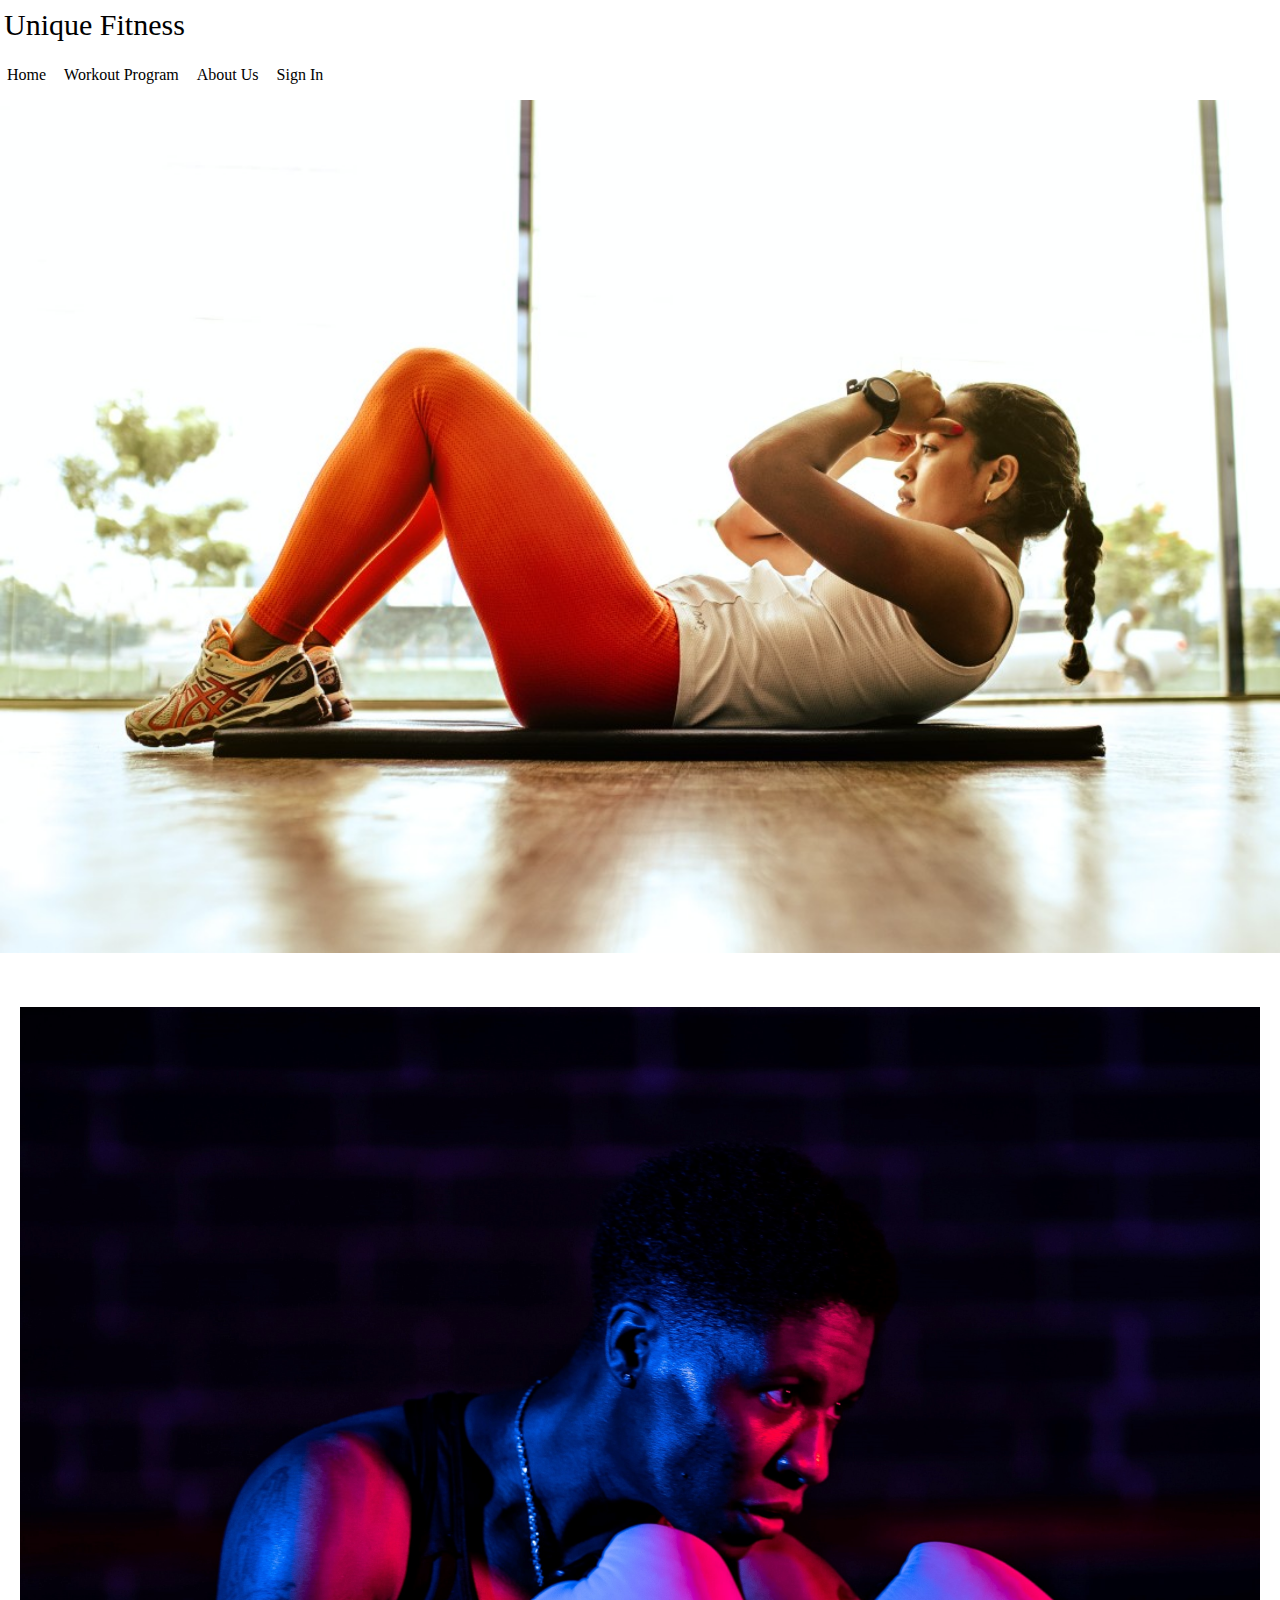
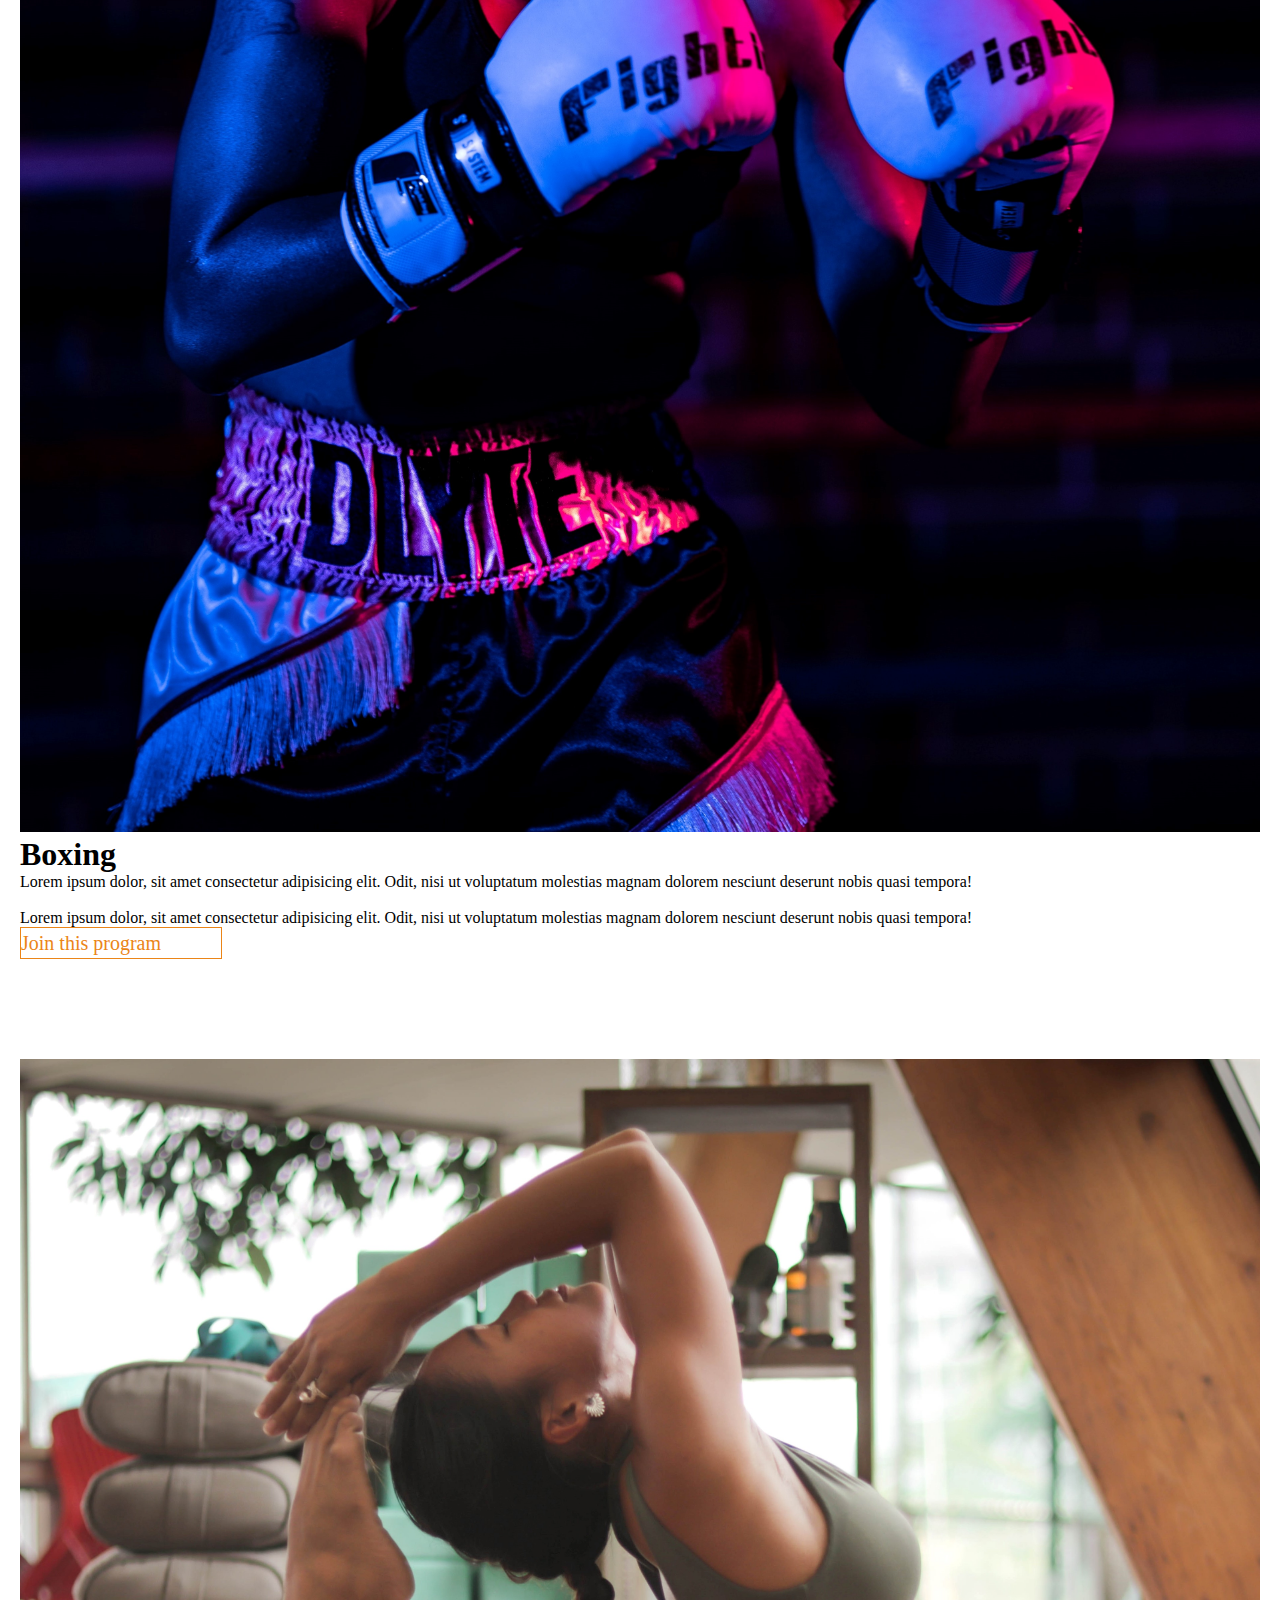
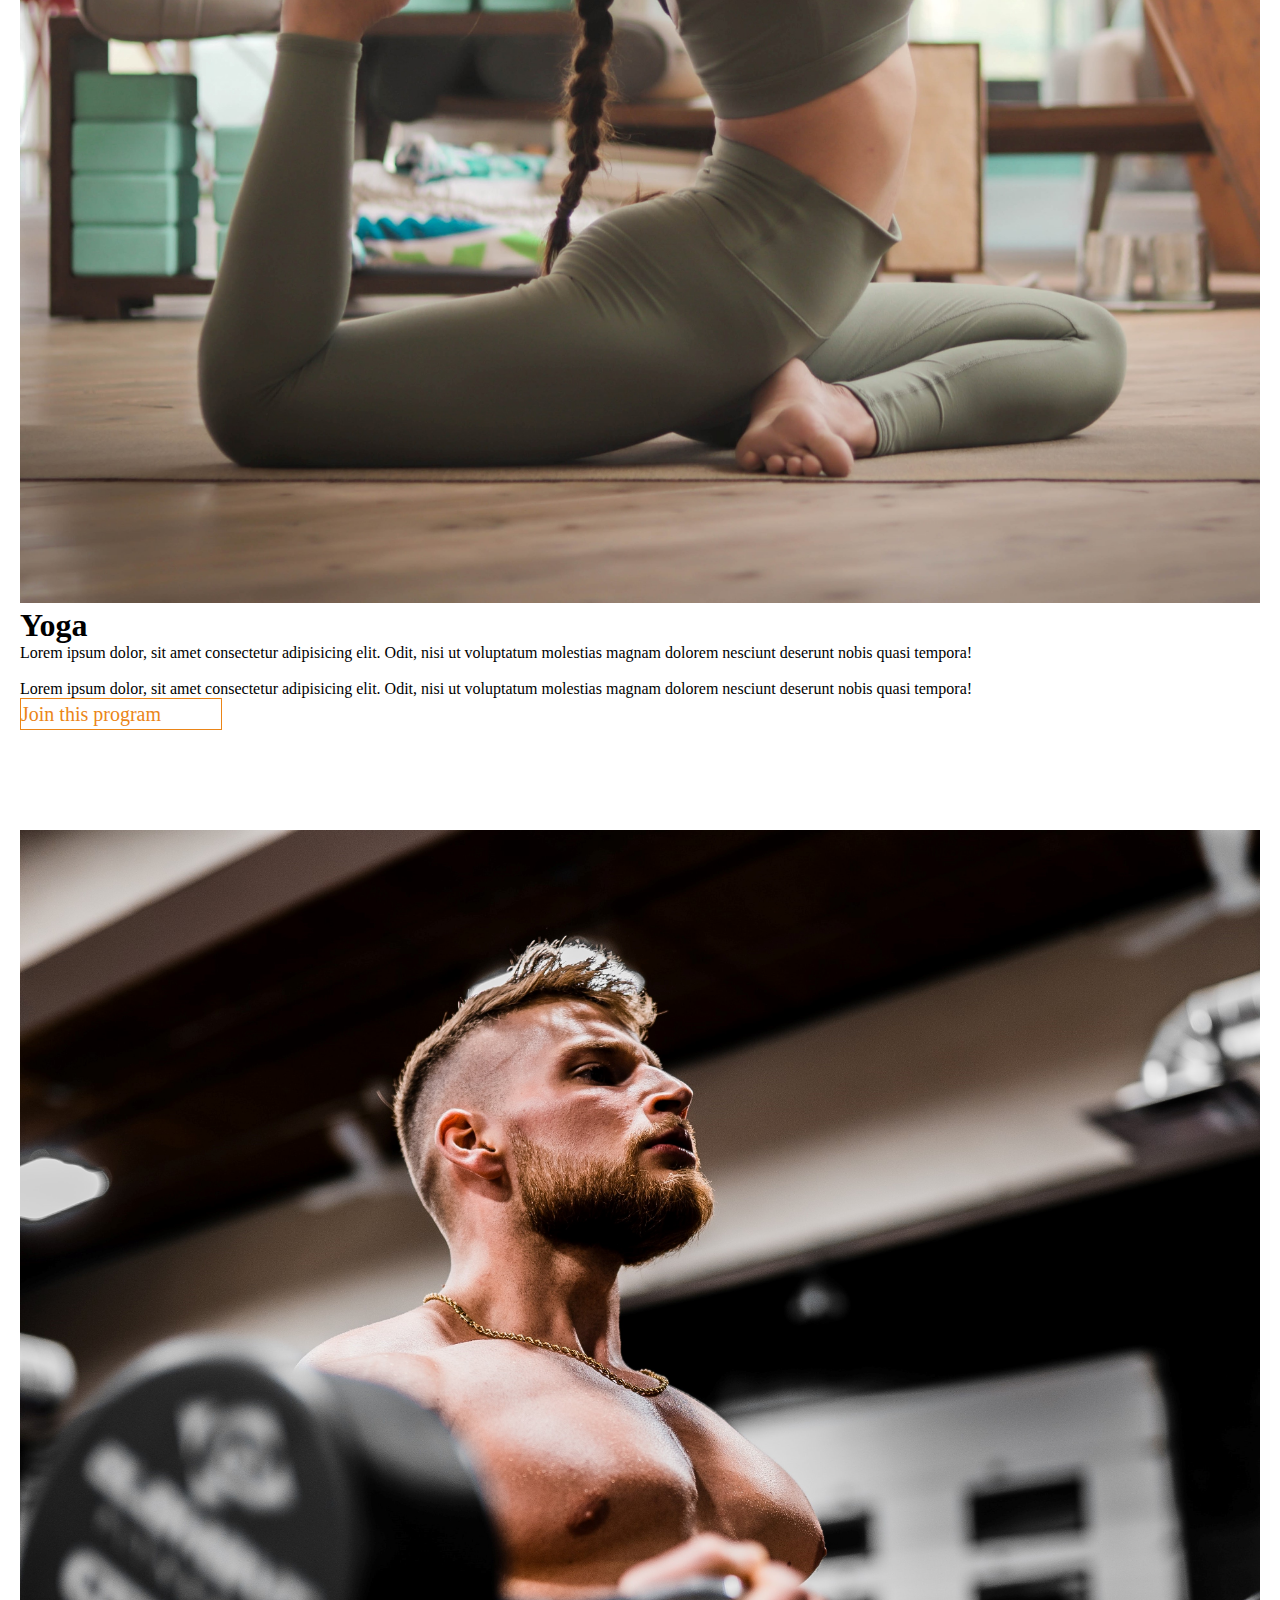
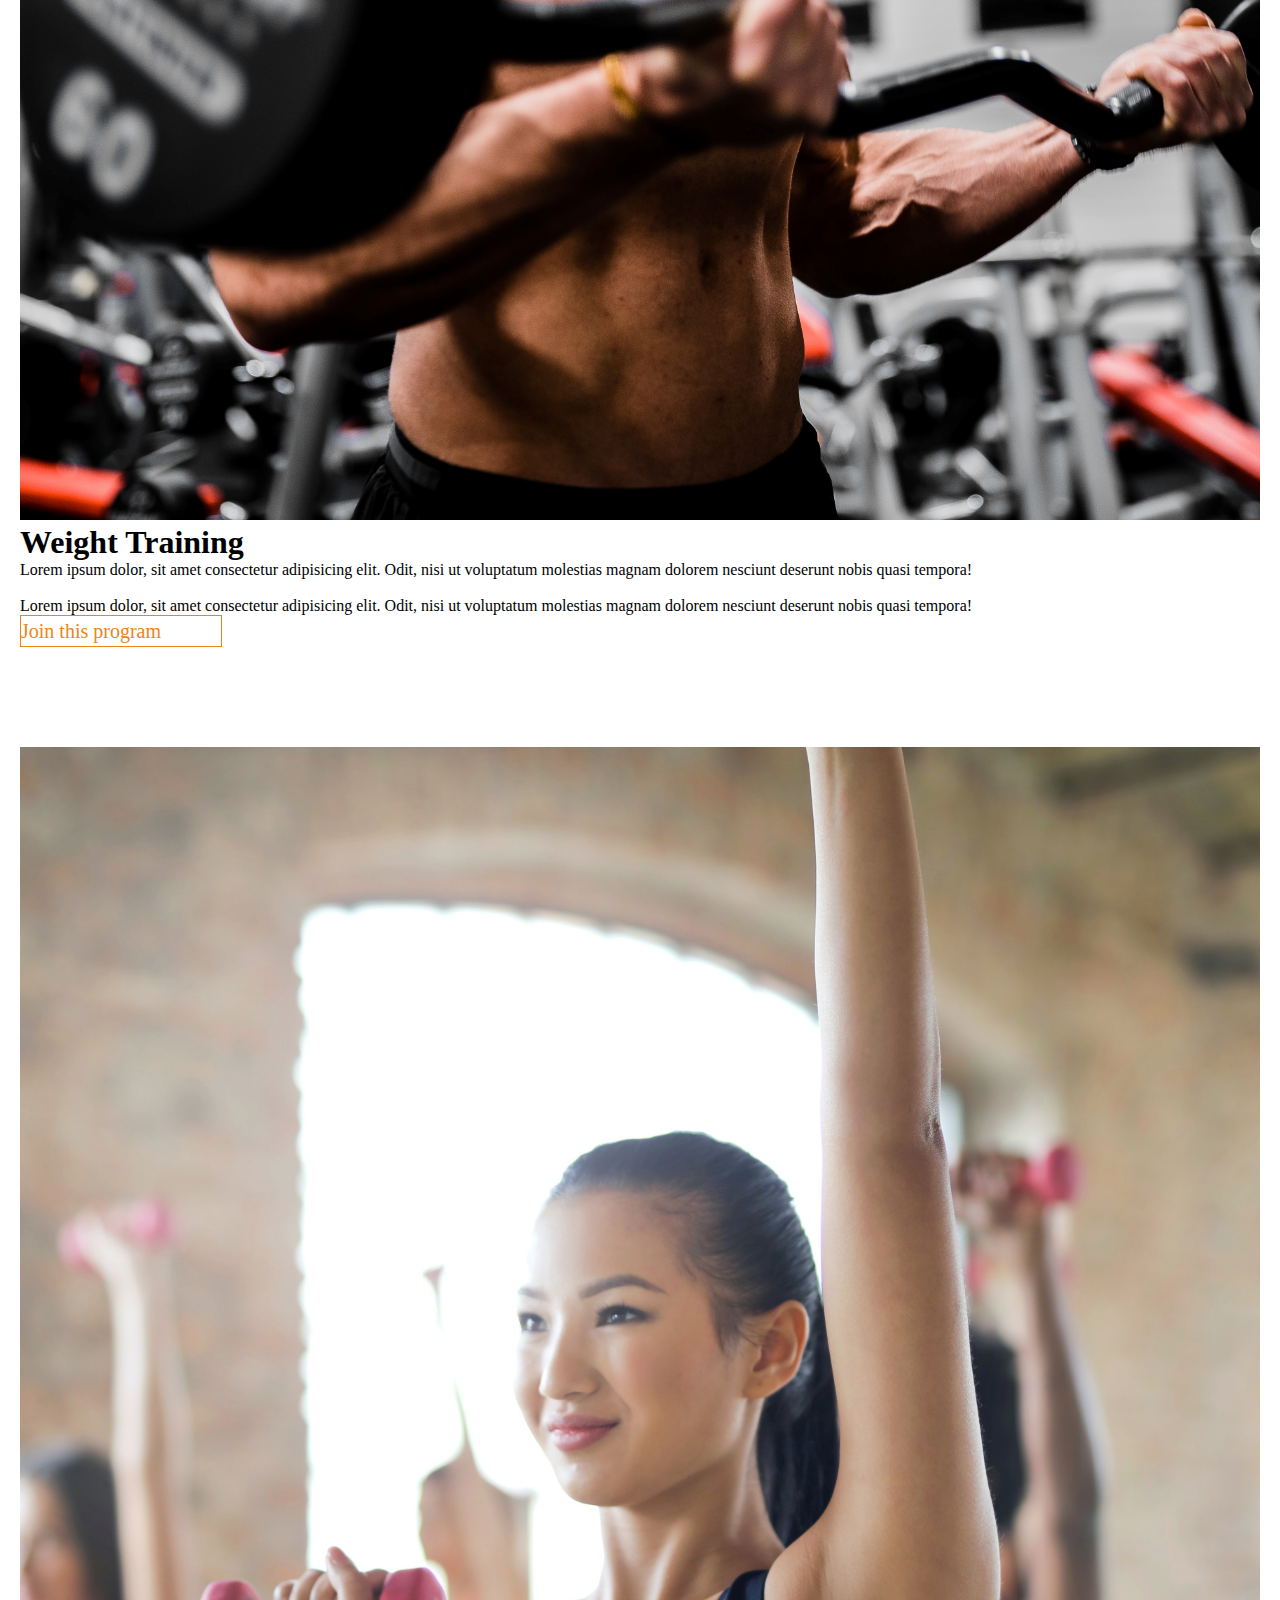
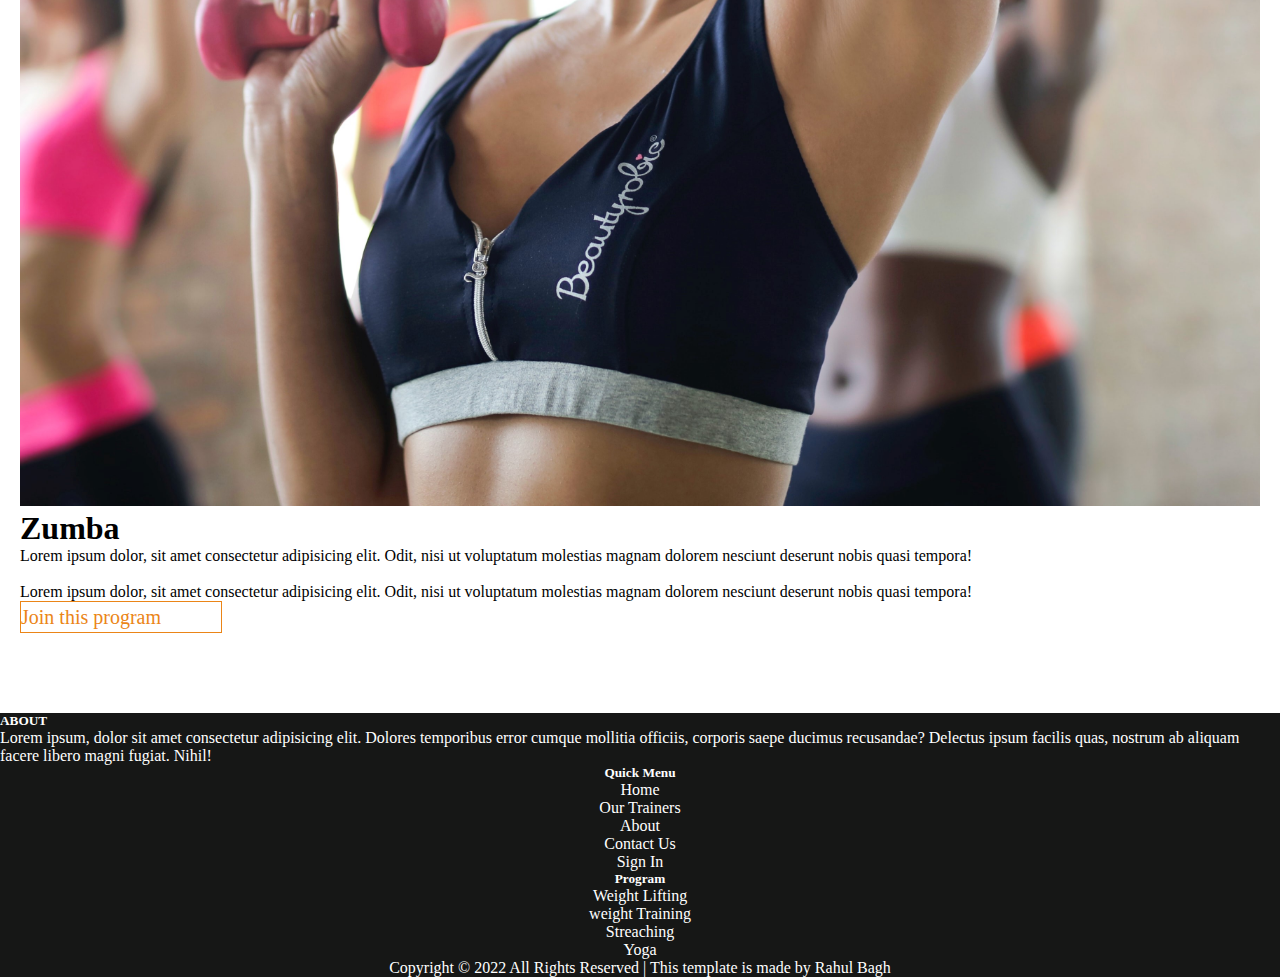
<file: workout-Program.html>
<!DOCTYPE html>
<html lang="en">

<head>
    <meta charset="UTF-8">
    <meta http-equiv="X-UA-Compatible" content="IE=edge">
    <meta name="viewport" content="width=device-width, initial-scale=1.0">
    <link href="https://cdn.jsdelivr.net/npm/bootstrap@5.2.2/dist/css/bootstrap.min.css" rel="stylesheet"
        integrity="sha384-Zenh87qX5JnK2Jl0vWa8Ck2rdkQ2Bzep5IDxbcnCeuOxjzrPF/et3URy9Bv1WTRi" crossorigin="anonymous">
    <link rel="stylesheet" href="workout-program.css">
    <title>Workout Praogram</title>
</head>

<body>
    <div id="header">
        <div class="container">
            <div class="row">
                <div class="col-md-7 mt-3 mb-3">
                    <lable id="logo"> <a href="index.html">Unique Fitness</a> </lable>
                </div>
                <div class="col-md-5 mt-3 mb-3 order-md-last" id="top_menu">
                    <a href="index.html">Home</a>
                    <!-- <a href="">Diet Manual</a> -->
                    <a href="workout Program.html">Workout Program</a>
                    <a href="#footer">About Us</a>
                    <a href="">Sign In</a>
                    <!-- <div class="btn " id="subscribtion">Subscibtion</div> -->
                </div>
        </div>
        <div class="row p-0 m-0" id="mainBanner">
            <img src="images/sec-banner.jpg" alt="" width="100%">
            <div class="col">
                <!-- <h1 id="quote">
                    Welcome to Unique fitness
                </h1> -->
            </div>
        </div>
    </div>
        <div class="container">
            <div class="row" id="section">
                <div class="col-md-5 order-md-last">
                    <img src="images/boxing.jpg" width="100%" alt="Boxing Image">
                </div>
                <div class="col-md-7 mt-3 order-md-first">
                    <h1>Boxing</h1>
                    <p>Lorem ipsum dolor, sit amet consectetur adipisicing elit. Odit, nisi ut voluptatum molestias
                        magnam dolorem nesciunt deserunt nobis quasi tempora!</p>
                    <br>
                    <p>Lorem ipsum dolor, sit amet consectetur adipisicing elit. Odit, nisi ut voluptatum molestias
                        magnam dolorem nesciunt deserunt nobis quasi tempora!
                    <div class="btn mt-5">Join this program</div>
                </div>

            </div>
            <div class="row" id="section">
                <div class="col-md-5">
                    <img src="images/yoga.jpg" width="100%" alt="Boxing Image">
                </div>
                <div class="col-md-7 mt-3">
                    <h1>Yoga</h1>
                    <p>Lorem ipsum dolor, sit amet consectetur adipisicing elit. Odit, nisi ut voluptatum molestias
                        magnam dolorem nesciunt deserunt nobis quasi tempora!</p>
                    <br>
                    <p>Lorem ipsum dolor, sit amet consectetur adipisicing elit. Odit, nisi ut voluptatum molestias
                        magnam dolorem nesciunt deserunt nobis quasi tempora!
                    <div class="btn mt-5">Join this program</div>
                </div>

            </div>
            <div class="row" id="section">
                <div class="col-md-5 order-md-last">
                    <img src="images/weight-training.jpg" width="100%" alt="Boxing Image">
                </div>
                <div class="col-md-7 mt-3 order-md-first">
                    <h1>Weight Training</h1>
                    <p>Lorem ipsum dolor, sit amet consectetur adipisicing elit. Odit, nisi ut voluptatum molestias
                        magnam dolorem nesciunt deserunt nobis quasi tempora!</p>
                    <br>
                    <p>Lorem ipsum dolor, sit amet consectetur adipisicing elit. Odit, nisi ut voluptatum molestias
                        magnam dolorem nesciunt deserunt nobis quasi tempora!
                    <div class="btn mt-5">Join this program</div>
                </div>

            </div>
            <div class="row" id="section">
                <div class="col-md-5">
                    <img src="images/zumba.jpg" width="100%" alt="Boxing Image">
                </div>
                <div class="col-md-7 mt-3">
                    <h1>Zumba</h1>
                    <p>Lorem ipsum dolor, sit amet consectetur adipisicing elit. Odit, nisi ut voluptatum molestias
                        magnam dolorem nesciunt deserunt nobis quasi tempora!</p>
                    <br>
                    <p>Lorem ipsum dolor, sit amet consectetur adipisicing elit. Odit, nisi ut voluptatum molestias
                        magnam dolorem nesciunt deserunt nobis quasi tempora!
                    <div class="btn mt-5">Join this program</div>
                </div>

            </div>

        </div>
        <div class="footer">
            <div class="container">
                <div class="row mt-5" id="footer">
                    <div class="col-md-6 p-5">
                        <h5>ABOUT</h5>
                        <p>Lorem ipsum, dolor sit amet consectetur adipisicing elit. Dolores temporibus error cumque mollitia officiis, corporis saepe ducimus recusandae? Delectus ipsum facilis quas, nostrum ab aliquam facere libero magni fugiat. Nihil!</p>
                    </div>
                    <div class="col-md-3 pt-5" style="text-align: center;">
                        <h5>
                            Quick Menu
                        </h5>
                        <ul class="p-0" id="footer-menu">
                            <li><a href="index.html">Home</a></li>
                            <li><a href="">Our Trainers</a></li>
                            <li><a href="3footer">About</a></li>
                            <li><a href="">Contact Us</a></li>
                            <li><a href="">Sign In</a></li>
                        </ul>
                    </div>
                    <div class="col-md-3 pt-5" style="text-align: center;">
                        <h5>
                            Program
                        </h5>
                        <ul class="p-0">
                            <li><a href="">Weight Lifting</a></li>
                            <li><a href="">weight Training</a></li>
                            <li><a href="">Streaching</a></li>
                            <li><a href="">Yoga</a></li>
                        </ul>
                    </div>
                    <div class="col-md-8 p-5" style="text-align: center;">
                        <p>Copyright © 2022 All Rights Reserved | This template is made by Rahul Bagh</p>
                    </div>
                </div>
        
            </div>
        </div>


</body>

</html>
</file>
<file: workout-program.css>
*{
    margin: 0;
    padding: 0;
}

#section{
    /* border: 1px solid #bdc3c7;
    border-radius: 15px; */
    padding: 20px;
    margin: 30px 0 60px 0;
}

#logo a{
    text-decoration: none;
    padding: 0 4px;
    color: black;
    line-height: 50px;
    font-size: 30px;
}

#top_menu{
    justify-content: space-between;
    align-items: flex-end;
}

#top_menu a{
  text-decoration: none;
  padding: 0 7px;
  line-height: 50px;
  color: black;
}

#top_menu a:hover{
   color: #5463b8;
}

.btn{
    width: 200px;
    border: 1px solid #eb8517;
    color: #eb8517;
    line-height: 30px;
    font-size: 20px;
}

.btn:hover{
    color: white;
    background: #eb8517;
}

#footer{
    background-color: #161716;
    /* height: 500px; */
}

#footer h5{
    color: white;
}

#footer p{
    color: white;
}

#footer ul{
    list-style-type: none;
}

#footer a{
    text-decoration: none;
    color: white;
}

#footer a:hover{
    color: #d2d4d2;
}
</file>
